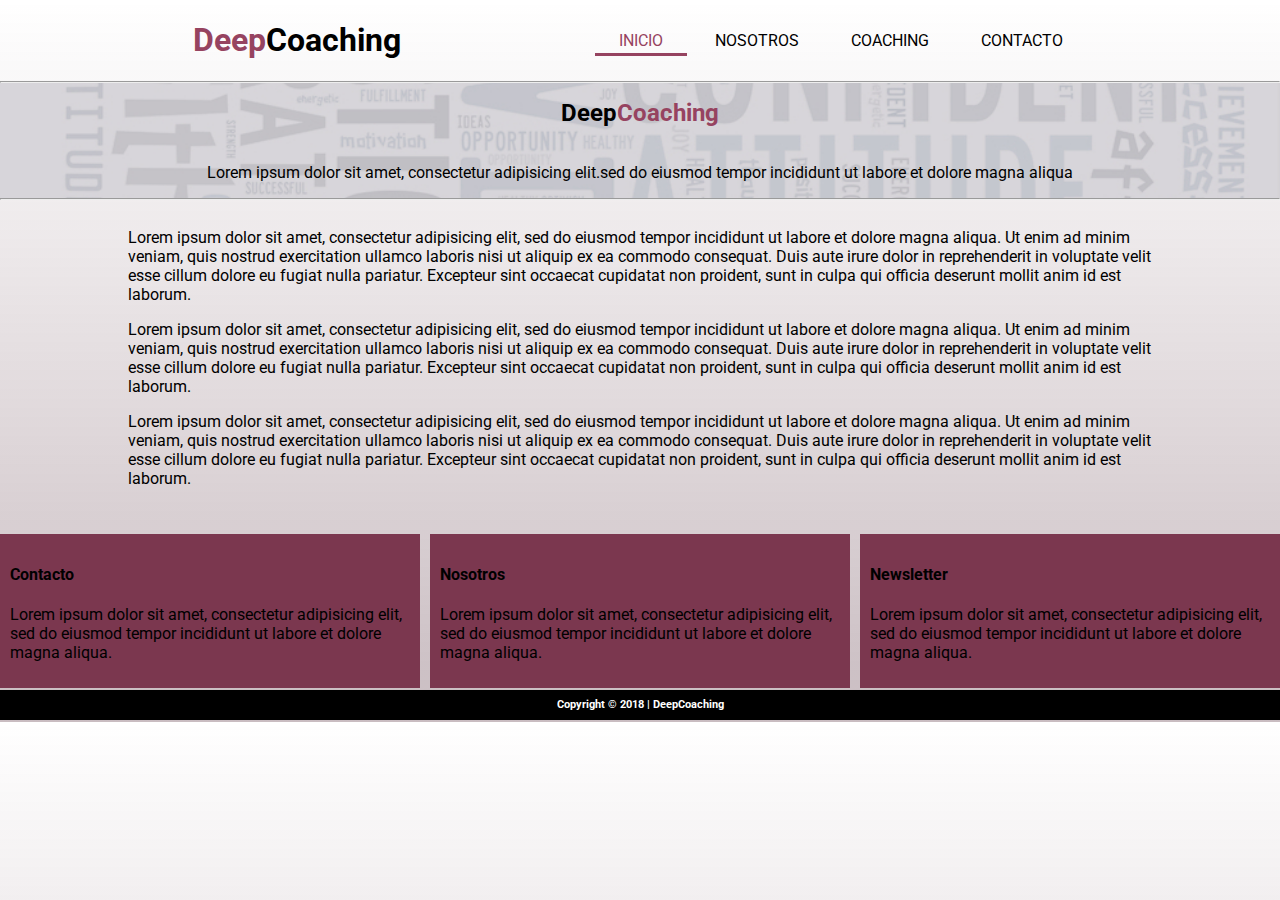
<file: index.html>
<!DOCTYPE html>
<html lang="en" dir="ltr">

<head>
  <meta charset="utf-8">
  <meta name="viewport" content="width=device-width,initial-scale=1">
  <!--AGREGAR COMAPTIBILIDAD EDGE-->
  <link href="https://fonts.googleapis.com/css?family=Roboto" rel="stylesheet">
  <link rel="stylesheet" href="css/style.css">
  <link rel="icon" href="img/logo.png" type="image/x-icon" />
  <title>DeepCoaching | Inicio</title>
</head>
<!--NAV-->

<body>
  <header>
    <div class="container">
      <div class="head-left">
        <a href="index.html"><h1><span class="primary-text">Deep</span>Coaching</h1></a>
        <hr class="hrmovil">
      </div>
      <div class="head-right">
        <nav>
          <label class="label-head" for="toogle">&#9776; MENU</label>
          <input type="checkbox" id="toogle" onchange="removeHr()">
          <div class="menu">
            <a class="current" href="index.html">Inicio</a>
            <a href="nosotros.html">nosotros</a>
            <a href="coaching.html">Coaching</a>
            <a href="contacto.html">Contacto</a>
          </div>
        </nav>
      </div>
    </div>
  </header>
  <hr id="hr-remove">
  <!--MAIN-->
  <section>
    <div class="overlay">
      <h2>Deep<span class="primary-text">Coaching</span></h2>
      <p>Lorem ipsum dolor sit amet, consectetur adipisicing elit.sed do eiusmod tempor incididunt ut labore et dolore magna aliqua</p>
      <hr>
    </div>
    <div class="container">
      <div class="cmain">
        <h2><span class="primary-text"></span></h2>
        <p>Lorem ipsum dolor sit amet, consectetur adipisicing elit, sed do eiusmod tempor incididunt ut labore et dolore magna aliqua. Ut enim ad minim veniam, quis nostrud exercitation ullamco laboris nisi ut aliquip ex ea commodo consequat. Duis aute
          irure dolor in reprehenderit in voluptate velit esse cillum dolore eu fugiat nulla pariatur. Excepteur sint occaecat cupidatat non proident, sunt in culpa qui officia deserunt mollit anim id est laborum.</p>
        <p>Lorem ipsum dolor sit amet, consectetur adipisicing elit, sed do eiusmod tempor incididunt ut labore et dolore magna aliqua. Ut enim ad minim veniam, quis nostrud exercitation ullamco laboris nisi ut aliquip ex ea commodo consequat. Duis aute
          irure dolor in reprehenderit in voluptate velit esse cillum dolore eu fugiat nulla pariatur. Excepteur sint occaecat cupidatat non proident, sunt in culpa qui officia deserunt mollit anim id est laborum.</p>
        <p>Lorem ipsum dolor sit amet, consectetur adipisicing elit, sed do eiusmod tempor incididunt ut labore et dolore magna aliqua. Ut enim ad minim veniam, quis nostrud exercitation ullamco laboris nisi ut aliquip ex ea commodo consequat. Duis aute
          irure dolor in reprehenderit in voluptate velit esse cillum dolore eu fugiat nulla pariatur. Excepteur sint occaecat cupidatat non proident, sunt in culpa qui officia deserunt mollit anim id est laborum.</p>

      </div>
    </div>
  </section>
  <footer>
    <div class="container">
      <div class="foot-left">
        <h4>Contacto</h4>
        <p>Lorem ipsum dolor sit amet, consectetur adipisicing elit, sed do eiusmod tempor incididunt ut labore et dolore magna aliqua.</p>
        <!--<p>&#9742;</p>
        <p>&#9993;</p>
      &#x2706;-->
      </div>
      <div class="foot-center">
        <h4>Nosotros</h4>
        <p>Lorem ipsum dolor sit amet, consectetur adipisicing elit, sed do eiusmod tempor incididunt ut labore et dolore magna aliqua.</p>
      </div>
      <div class="foot-right">
        <h4>Newsletter</h4>
        <p>Lorem ipsum dolor sit amet, consectetur adipisicing elit, sed do eiusmod tempor incididunt ut labore et dolore magna aliqua.</p>
      </div>
    </div>
    <div class="copy">
      <h6>Copyright &copy; 2018 | DeepCoaching</h6>
    </div>
  </footer>
</body>

</html>
</file>
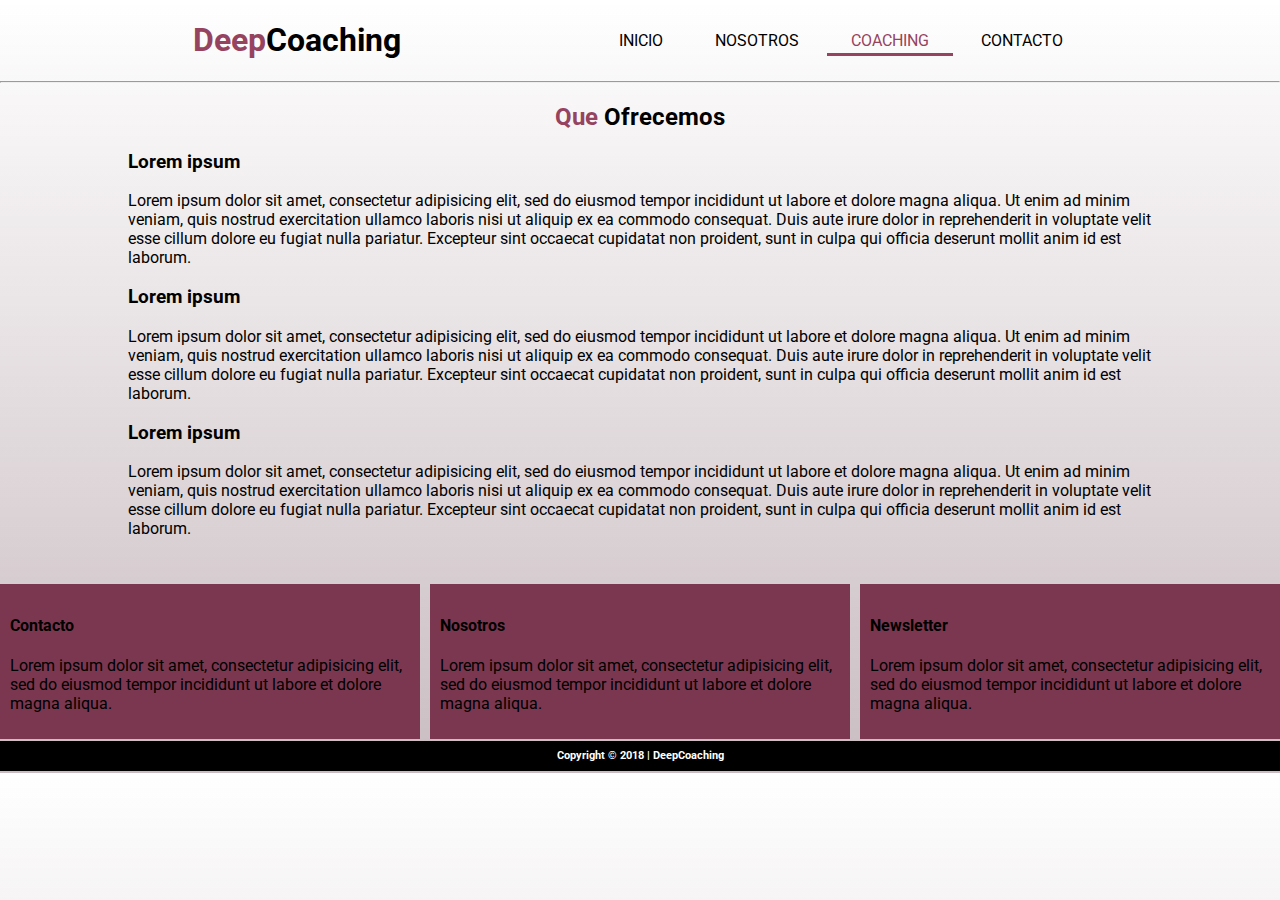
<file: coaching.html>
<!DOCTYPE html>
<html lang="en" dir="ltr">

<head>
  <meta charset="utf-8">
  <meta name="viewport" content="width=device-width,initial-scale=1">
  <!--COMAPTIBILIDAD CON EDGE-->
  <link href="https://fonts.googleapis.com/css?family=Roboto" rel="stylesheet">
  <link rel="stylesheet" href="css/style.css">
  <link rel="icon" href="img/logo.png" type="image/x-icon" />
  <script type="text/javascript" src="js/script.js" defer></script>
  <title>DeepCoaching | Coaching</title>
</head>

<body id="nojs" class="nojs">
  <header>
    <div class="container">
      <div class="head-left">
        <a href="index.html"><h1><span class="primary-text">Deep</span>Coaching</h1></a>
        <hr class="hrmovil">
      </div>
      <div class="head-right">
        <nav>
          <label class="label-head" for="toogle">&#9776; MENU</label>
          <input type="checkbox" id="toogle">
          <div class="menu">
            <a href="index.html">Inicio</a>
            <a href="nosotros.html">nosotros</a>
            <a class="current" href="coaching.html">Coaching</a>
            <a href="contacto.html">Contacto</a>
          </div>
        </nav>
      </div>
    </div>
  </header>
  <hr id="hr-remove">
  <!-- MAIN PAGE -->
  <section>
    <div class="container">
      <div class="cmain">
        <h2><span class="primary-text">Que</span> Ofrecemos</h2>
        <h3>Lorem ipsum</h3>
        <p>Lorem ipsum dolor sit amet, consectetur adipisicing elit, sed do eiusmod tempor incididunt ut labore et dolore magna aliqua. Ut enim ad minim veniam, quis nostrud exercitation ullamco laboris nisi ut aliquip ex ea commodo consequat. Duis aute
          irure dolor in reprehenderit in voluptate velit esse cillum dolore eu fugiat nulla pariatur. Excepteur sint occaecat cupidatat non proident, sunt in culpa qui officia deserunt mollit anim id est laborum.</p>
        <h3>Lorem ipsum</h3>
        <p>Lorem ipsum dolor sit amet, consectetur adipisicing elit, sed do eiusmod tempor incididunt ut labore et dolore magna aliqua. Ut enim ad minim veniam, quis nostrud exercitation ullamco laboris nisi ut aliquip ex ea commodo consequat. Duis aute
          irure dolor in reprehenderit in voluptate velit esse cillum dolore eu fugiat nulla pariatur. Excepteur sint occaecat cupidatat non proident, sunt in culpa qui officia deserunt mollit anim id est laborum.</p>
        <h3>Lorem ipsum</h3>
        <p>Lorem ipsum dolor sit amet, consectetur adipisicing elit, sed do eiusmod tempor incididunt ut labore et dolore magna aliqua. Ut enim ad minim veniam, quis nostrud exercitation ullamco laboris nisi ut aliquip ex ea commodo consequat. Duis aute
          irure dolor in reprehenderit in voluptate velit esse cillum dolore eu fugiat nulla pariatur. Excepteur sint occaecat cupidatat non proident, sunt in culpa qui officia deserunt mollit anim id est laborum.</p>
      </div>
    </div>
  </section>
  <footer>
    <div class="container">
      <div class="foot-left">
        <h4>Contacto</h4>
        <p>Lorem ipsum dolor sit amet, consectetur adipisicing elit, sed do eiusmod tempor incididunt ut labore et dolore magna aliqua.</p>
      </div>
      <div class="foot-center">
        <h4>Nosotros</h4>
        <p>Lorem ipsum dolor sit amet, consectetur adipisicing elit, sed do eiusmod tempor incididunt ut labore et dolore magna aliqua.</p>
      </div>
      <div class="foot-right">
        <h4>Newsletter</h4>
        <p>Lorem ipsum dolor sit amet, consectetur adipisicing elit, sed do eiusmod tempor incididunt ut labore et dolore magna aliqua.</p>
      </div>
    </div>
    <div class="copy">
      <h6>Copyright &copy; 2018 | DeepCoaching</h6>
    </div>
  </footer>
</body>

</html>
</file>
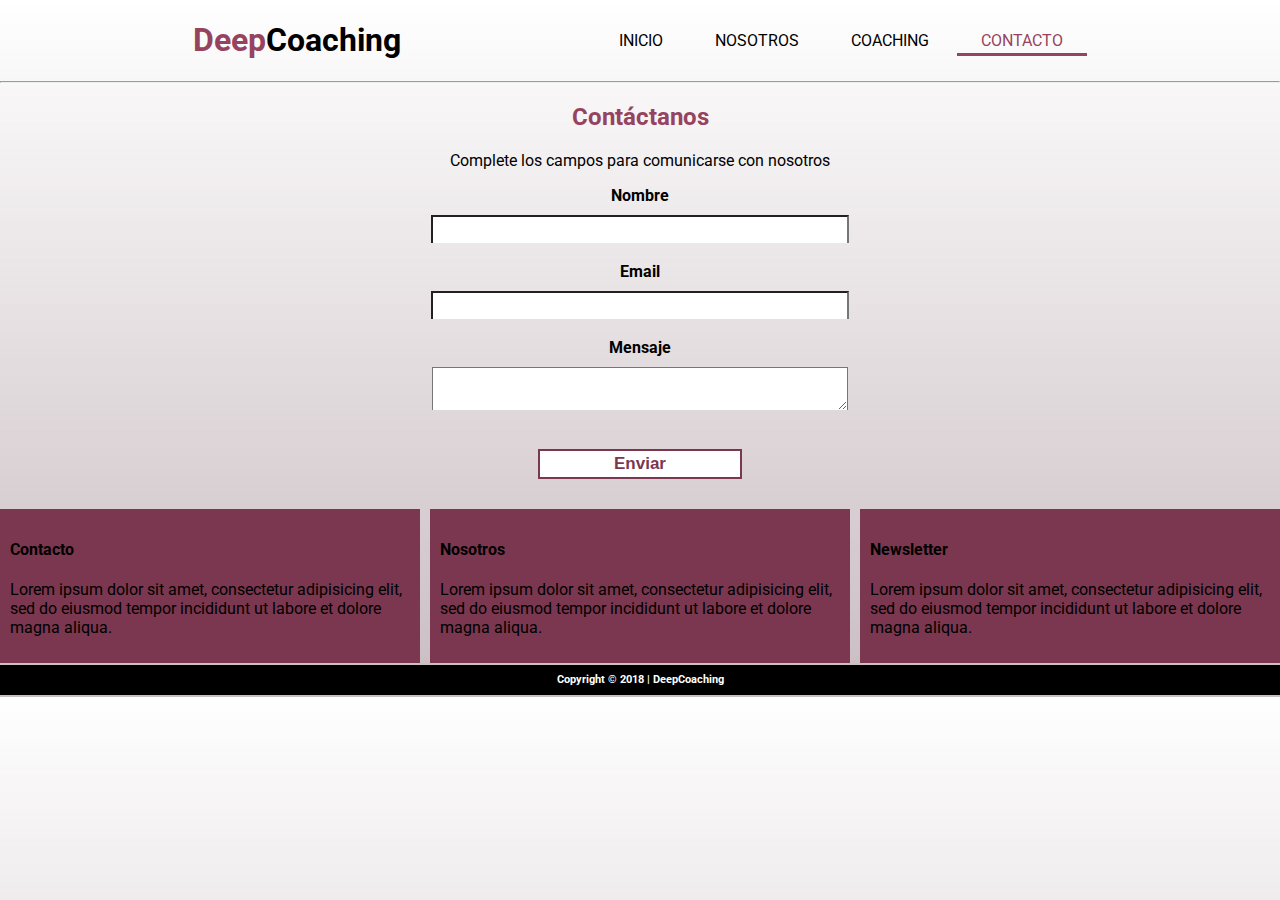
<file: contacto.html>
<!DOCTYPE html>
<html lang="en" dir="ltr">

<head>
  <meta charset="utf-8">
  <meta name="viewport" content="width=device-width,initial-scale=1">
  <!--COMAPTIBILIDAD CON EDGE-->
  <link href="https://fonts.googleapis.com/css?family=Roboto" rel="stylesheet">
  <link rel="stylesheet" href="css/style.css">
  <link rel="icon" href="img/logo.png" type="image/x-icon" />
  <script type="text/javascript" src="js/validar.js" defer></script>
  <title>DeepCoaching | Contacto</title>
</head>

<body>
  <header>
    <div class="container">
      <div class="head-left">
        <a href="index.html"><h1><span class="primary-text">Deep</span>Coaching</h1></a>
        <hr class="hrmovil">
      </div>
      <div class="head-right">
        <nav>
          <label class="label-head" for="toogle">&#9776; MENU</label>
          <input type="checkbox" id="toogle">
          <div class="menu">
            <a href="index.html">Inicio</a>
            <a href="nosotros.html">nosotros</a>
            <a href="coaching.html">Coaching</a>
            <a class="current" href="contacto.html">Contacto</a>
          </div>
        </nav>
      </div>
    </div>
  </header>
  <hr id="hr-remove">
  <!--MAIN-->
  <section>
    <div class="container">
      <div class="cmain">
        <h2><span class="primary-text">Contáctanos</span></h2>
        <p class="paracont">Complete los campos para comunicarse con nosotros</p>
        <form id="contacto" method="post" action="contact.php">
          <label for="tbx_nombre">Nombre</label><br>
          <input onclick="getId(event)" type="text" name="name" id="tbx_nombre"> <br>
          <span id="nombre"></span> <br>
          <label for="tbx_email">Email</label><br>
          <input onclick="getId(event)" type="text" name="email" id=tbx_email><br>
          <span id="email"></span> <br>
          <label for="tbx_mensaje">Mensaje</label><br>
          <textarea onclick="getId(event)" name="message" id="tbx_mensaje"></textarea><br>
          <span id="mensaje"></span> <br>
          <button type="submit" name="button">Enviar</button>
        </form>
      </div>
    </div>
  </section>
  <footer>
    <div class="container">
      <div class="foot-left">
        <h4>Contacto</h4>
        <p>Lorem ipsum dolor sit amet, consectetur adipisicing elit, sed do eiusmod tempor incididunt ut labore et dolore magna aliqua.</p>
      </div>
      <div class="foot-center">
        <h4>Nosotros</h4>
        <p>Lorem ipsum dolor sit amet, consectetur adipisicing elit, sed do eiusmod tempor incididunt ut labore et dolore magna aliqua.</p>
      </div>
      <div class="foot-right">
        <h4>Newsletter</h4>
        <p>Lorem ipsum dolor sit amet, consectetur adipisicing elit, sed do eiusmod tempor incididunt ut labore et dolore magna aliqua.</p>
      </div>
    </div>
    <div class="copy">
      <h6>Copyright &copy; 2018 | DeepCoaching</h6>
    </div>
  </footer>
</body>

</html>
</file>
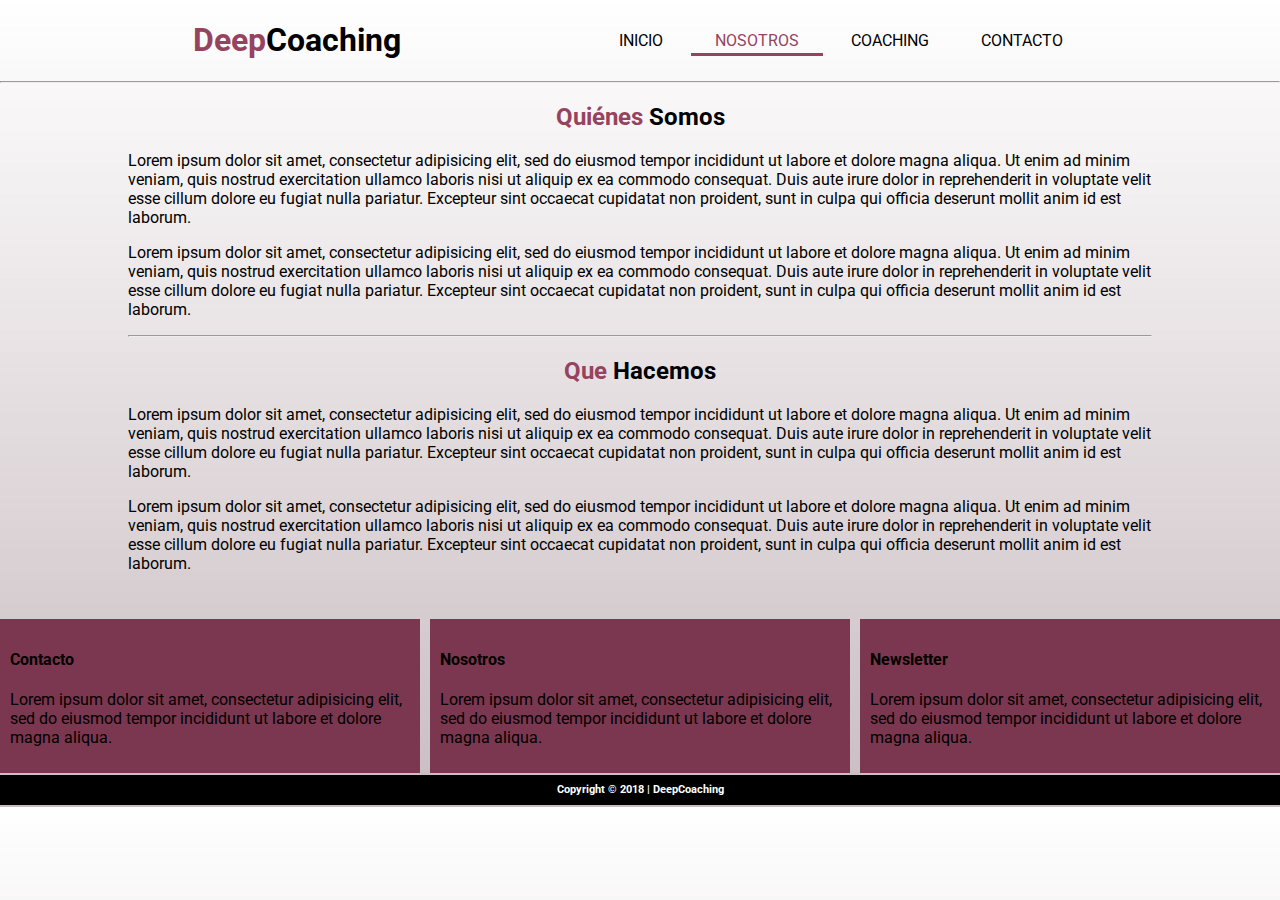
<file: nosotros.html>
<!DOCTYPE html>
<html lang="en" dir="ltr">

<head>
  <meta charset="utf-8">
  <meta name="viewport" content="width=device-width,initial-scale=1">
  <!--COMAPTIBILIDAD CON EDGE-->
  <link href="https://fonts.googleapis.com/css?family=Roboto" rel="stylesheet">
  <link rel="stylesheet" href="css/style.css">
  <link rel="icon" href="img/logo.png" type="image/x-icon" />
  <script type="text/javascript" src="js/script.js" defer></script>
  <title>DeepCoaching | Nosotros</title>
</head>

<body>
  <header>
    <div class="container">
      <div class="head-left">
        <a href="index.html"><h1><span class="primary-text">Deep</span>Coaching</h1></a>
        <hr class="hrmovil">
      </div>
      <div class="head-right">
        <nav>
          <label class="label-head" for="toogle">&#9776; MENU</label>
          <input type="checkbox" id="toogle">
          <div class="menu">
            <a href="index.html">Inicio</a>
            <a class="current" href="nosotros.html">nosotros</a>
            <a href="coaching.html">Coaching</a>
            <a href="contacto.html">Contacto</a>
          </div>
        </nav>
      </div>
    </div>
  </header>
  <hr id="hr-remove">
  <!-- MAIN PAGE -->
  <section>
    <div class="container">
      <div class="cmain">
        <h2><span class="primary-text">Quiénes</span> Somos</h2>
        <p>Lorem ipsum dolor sit amet, consectetur adipisicing elit, sed do eiusmod tempor incididunt ut labore et dolore magna aliqua. Ut enim ad minim veniam, quis nostrud exercitation ullamco laboris nisi ut aliquip ex ea commodo consequat. Duis aute
          irure dolor in reprehenderit in voluptate velit esse cillum dolore eu fugiat nulla pariatur. Excepteur sint occaecat cupidatat non proident, sunt in culpa qui officia deserunt mollit anim id est laborum.</p>
        <p>Lorem ipsum dolor sit amet, consectetur adipisicing elit, sed do eiusmod tempor incididunt ut labore et dolore magna aliqua. Ut enim ad minim veniam, quis nostrud exercitation ullamco laboris nisi ut aliquip ex ea commodo consequat. Duis aute
          irure dolor in reprehenderit in voluptate velit esse cillum dolore eu fugiat nulla pariatur. Excepteur sint occaecat cupidatat non proident, sunt in culpa qui officia deserunt mollit anim id est laborum.</p>
        <hr>
        <h2><span class="primary-text">Que</span> Hacemos</h2>
        <p>Lorem ipsum dolor sit amet, consectetur adipisicing elit, sed do eiusmod tempor incididunt ut labore et dolore magna aliqua. Ut enim ad minim veniam, quis nostrud exercitation ullamco laboris nisi ut aliquip ex ea commodo consequat. Duis aute
          irure dolor in reprehenderit in voluptate velit esse cillum dolore eu fugiat nulla pariatur. Excepteur sint occaecat cupidatat non proident, sunt in culpa qui officia deserunt mollit anim id est laborum.</p>
        <p>Lorem ipsum dolor sit amet, consectetur adipisicing elit, sed do eiusmod tempor incididunt ut labore et dolore magna aliqua. Ut enim ad minim veniam, quis nostrud exercitation ullamco laboris nisi ut aliquip ex ea commodo consequat. Duis aute
          irure dolor in reprehenderit in voluptate velit esse cillum dolore eu fugiat nulla pariatur. Excepteur sint occaecat cupidatat non proident, sunt in culpa qui officia deserunt mollit anim id est laborum.</p>
      </div>
    </div>
  </section>
  <footer>
    <div class="container">
      <div class="foot-left">
        <h4>Contacto</h4>
        <p>Lorem ipsum dolor sit amet, consectetur adipisicing elit, sed do eiusmod tempor incididunt ut labore et dolore magna aliqua.</p>
      </div>
      <div class="foot-center">
        <h4>Nosotros</h4>
        <p>Lorem ipsum dolor sit amet, consectetur adipisicing elit, sed do eiusmod tempor incididunt ut labore et dolore magna aliqua.</p>
      </div>
      <div class="foot-right">
        <h4>Newsletter</h4>
        <p>Lorem ipsum dolor sit amet, consectetur adipisicing elit, sed do eiusmod tempor incididunt ut labore et dolore magna aliqua.</p>
      </div>
    </div>
    <div class="copy">
      <h6>Copyright &copy; 2018 | DeepCoaching</h6>
    </div>
  </footer>
</body>

</html>
</file>
<file: css/style.css>
/*
Colores al MENU *
media QUERY para los inputs en MOVIL*
scrip disponible para todas las paginas
chequear unused css
*/

body {
  font-family: 'Roboto', sans-serif/*"Century Gothic"*/;
  margin: 0;
  background: linear-gradient(rgba(77,35,50,0), rgba(77,35,50,0.3));
}

.container {
  width: 100%;
  display: flex;
  flex-wrap: wrap;
  align-items: center;  /*VERTICAL*/
  justify-content: space-evenly;  /*HORIZONTAL*/
}

.primary-text {
  color: #964360;
}

/*.presentacion{
  text-align: center;
}*/

nav {
  text-transform: uppercase;
}

.head-left a, nav a{
  text-decoration: none;
  color: #000;
}

/*DESKTOP QUERY*/

@media screen and (min-width:675px) {
  .menu .current, nav a:hover {
    color: #964360;
    border-bottom: 3px solid #964360;
    padding-bottom: 3px;
  }
  .menu a {
    min-width: 48px;
    min-height: 48px;
    padding: 1.5em;
  }
  .hrmovil {
    display: none;
  }
}

/*OVERLAY*/

.overlay {
  background-image: url('../img/strip.jpg');
  background-size: cover;
  background-repeat: no-repeat;
  text-align: center;
  max-width: 100%;
  background-position: center;
  margin: 0;
  /*
  filter: alpha(Opacity=100);
opacity: 0.3;*/

}



.overlay h2, .overlay p {
  color: #000;
  margin-top: 0;
}

.overlay h2 {
  line-height: 60px;
}

#hr-remove {
  margin: 0;
}

/*CONTAINER-MAIN*/

form span{
  color: crimson;
  font-weight: bold;
  font-family:'Roboto';/*arial;*/
  font-size: 14px;
  padding-top: 0;

}

#tbx_nombre, #tbx_email, #tbx_mensaje{
  margin-bottom: 0;
  padding-bottom: 0;
  border-bottom: 0;
}

.cmain {
  width: 100%;
  padding-left: 10%;
  padding-right: 10%;
  padding-bottom: 30px;
}

.cmain input {
  height: 25px;
}

.cmain textarea {
  height: 40px;
  vertical-align: top;
}

.cmain input, textarea {
  width: 40%;
  margin: 10px;
}

/*---BUTTON--*/

.cmain button {
  width: 20%;
  height: 30px;
  background-color: white;
  color: #7b374f;
  border: 2px solid #7b374f;
  margin-top: 20px;
  font-size: 17px;
}

.cmain button:hover {
  background-color: #7b374f;
  color: white;
}

/*------*/

.cmain label, form button {
  font-weight: bold;
}

.cmain h2, form {
  text-align: center;
}

.paracont {
  text-align: center;
}

#message{
  padding-bottom: 10px;
}
/*FOOTER*/

/*esto se puede eliminar si cambiamos la clase a
foot left, foot center, foot right. entonces solo
llamamos a foot, y despues para definir los Colores
especificamos .foot left*/

.foot-left, .foot-center, .foot-right {
  padding: 10px;
  margin-right: 10px;
  width: calc((100% - 80px)/3);
}

.foot-right {
  margin-right: 0;
}

.foot-left, .foot-center, .foot-right {
  background-color: #7b374f;
}

.copy {
  background: #000;
  color: #fff;
  line-height: 30px;
  text-align: center;
}

.copy h6 {
  margin: 2px;
}

/*BURGER*/

.label-head {
  margin: 0 5px 0 0;
  font-size: 26px;
  line-height: 50px;
  display: none;
}

#toogle {
  display: none;
}

/*MOVIL QUERY*/

@media screen and (max-width:675px) {
  .cmain input, textarea {
    width: 90%;
    margin: 5px;
  }
  .cmain button {
    width: 40%;
  }
  .head-left, .head-right {
    text-align: center;
    width: 100%;
  }
  .label-head {
    display: block;
  }
  .menu {
    display: none;
  }
  .menu a:hover {
    background: rgb(59, 26, 38, 0.3);
  }
  .menu a {
    display: block;
    border-bottom: 1px solid #964360;
    margin: 0;
    padding: 1em 0 1em 0;
    background: rgb(59, 26, 38, 0.15);
  }
  .menu a:first-child {
    border-top: 1px solid #964360;
  }
  #toogle:checked+.menu {
    display: block;
  }
  /*FOOTER QUERY*/
  .foot-left, .foot-center, .foot-right {
    width: 100%;
    margin: 2px;
  }
  .copy {
    margin: 2px;
  }
}
</file>
